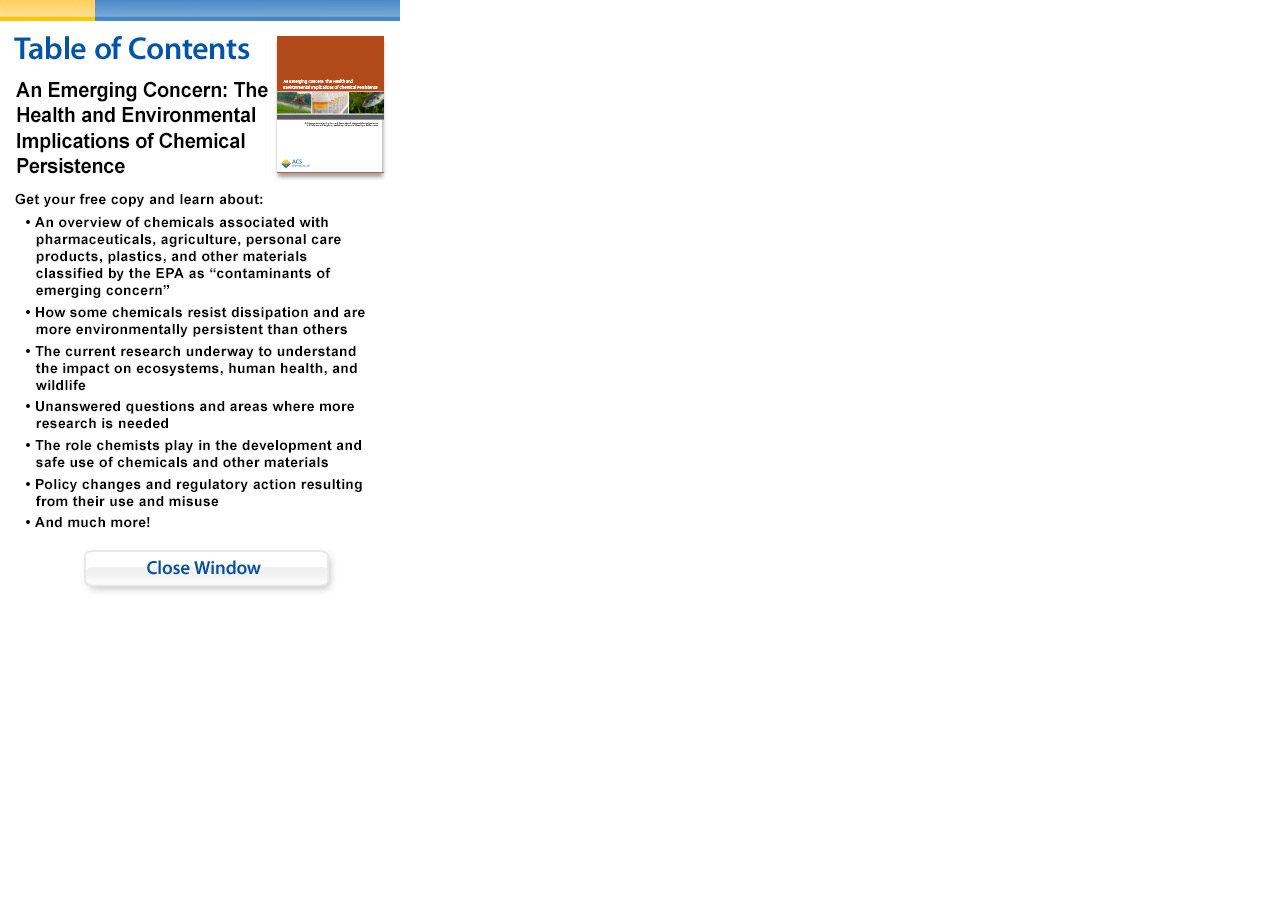
<file: tocimg2.html>
<html>
<head>
<title>ACS-e! TOC</title>
<meta http-equiv="Content-Type" content="text/html; charset=iso-8859-1">
<style type="text/css">
p {
	font-family: Arial, Helvetica, sans-serif;
	font-size: 14px;
	line-height: 1.5em;
	font-weight: normal;
}
h1 {
	font-family: Arial, Helvetica, sans-serif;
	font-size: 24px;
	line-height: 1.5em;
	font-weight: bold;
	color:#039;
}
ul {
	font-family: Arial, Helvetica, sans-serif;
	font-size: 14px;
	line-height: 1.5em;
	font-weight: normal;
}
</style>
</head>
<body bgcolor="#FFFFFF" leftmargin="0" topmargin="0" marginwidth="0" marginheight="0">
<img src="images/toc.jpg" alt="Table of Contents" width="400" height="600" border="0" usemap="#Map">
<map name="Map">
  <area shape="rect" coords="85,551,329,588" href="javascript:window.close();" alt="ACS-e! Close Window">
</map>
<!-- Save for Web Slices (ACS-e Landing Page comp.psd) --><!-- End Save for Web Slices -->
</body>
</html>
</file>
